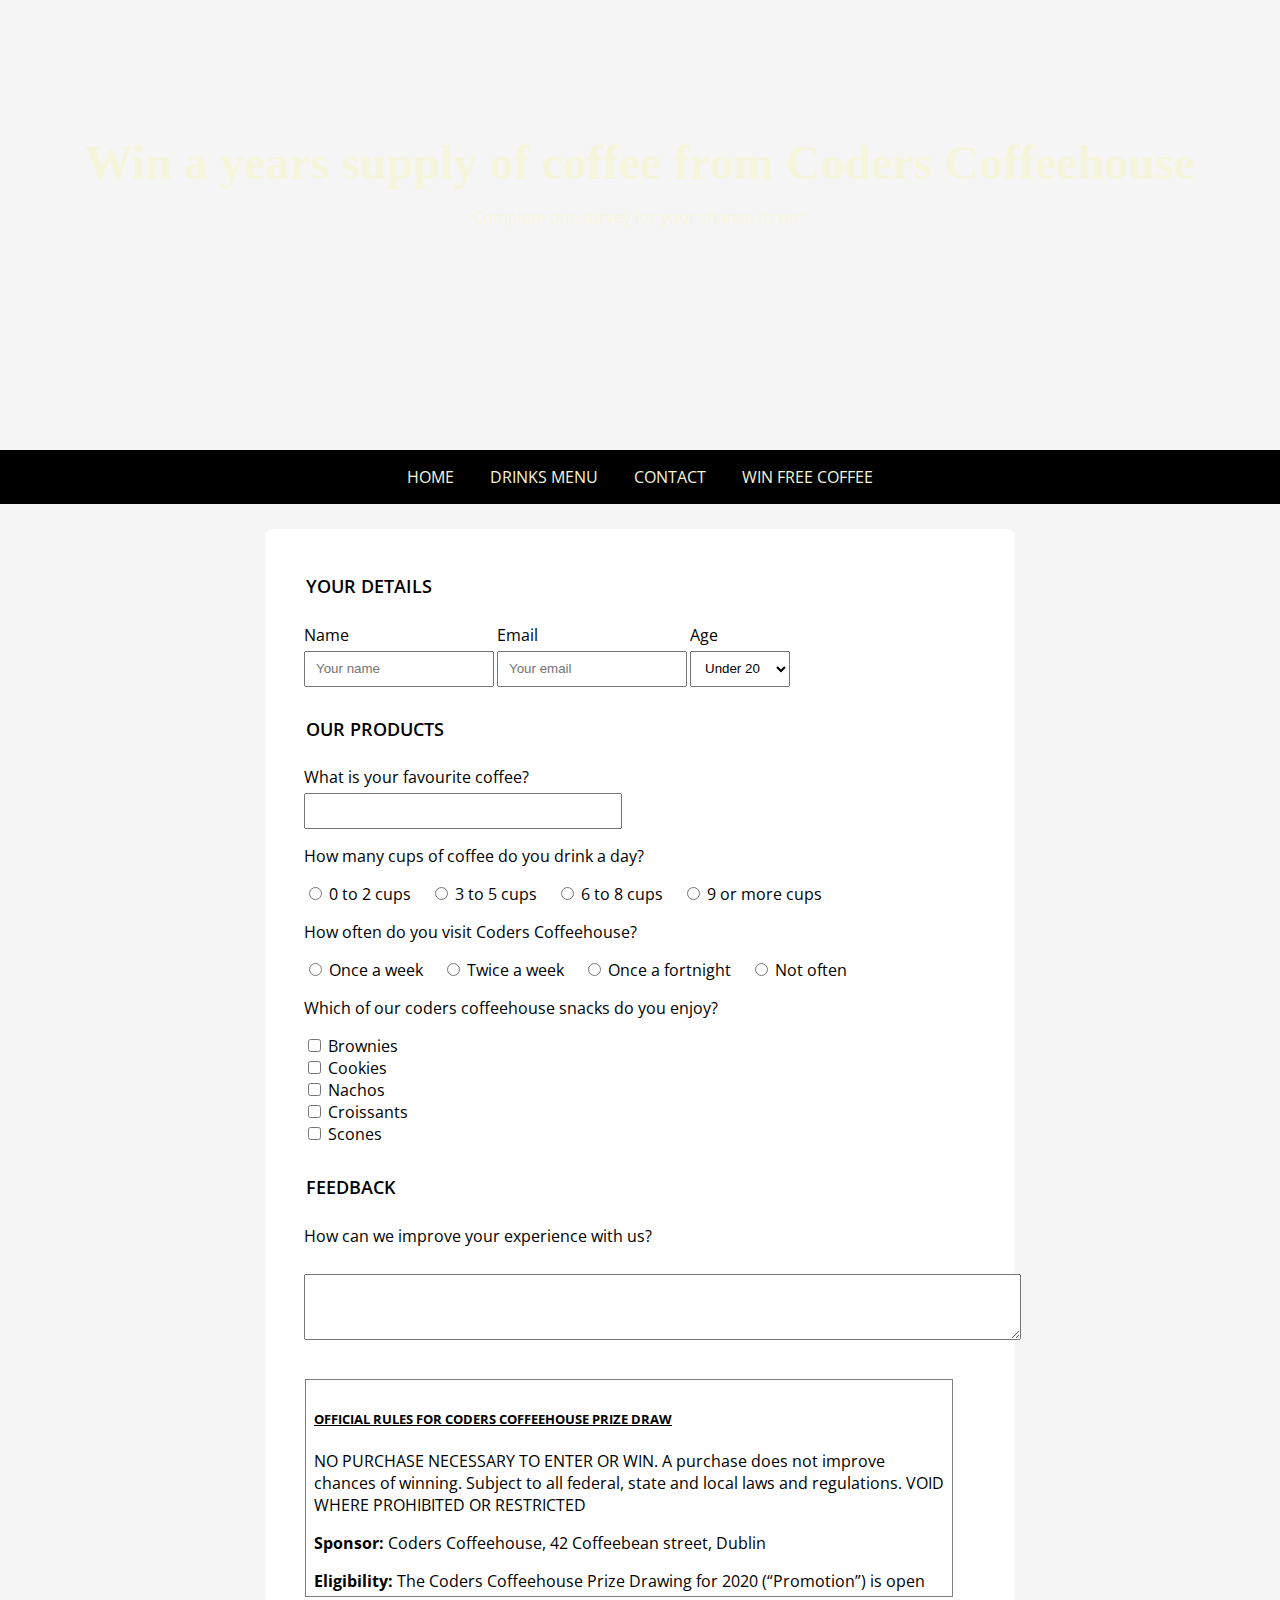
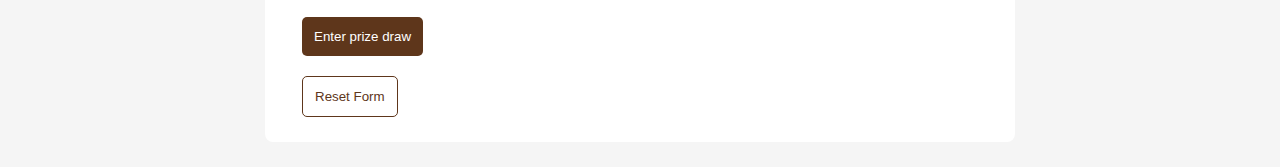
<file: form.html>
<!DOCTYPE html>
<html lang="en-US">

<head>
	<meta charset="UTF-8">
	<meta name="viewport" content="width=device-width, initial-scale=1.0">
	<meta name="description" content="Complete our survey for your chance to win a years supply of coffee from Coders Coffeehouse.">
	<meta name="keywords" content="coffeehouse, coffee, developers cafe, free wifi, dublin">
	<meta name="author" content="Coders Coffeehouse">
	<title>Win a years supply of coffee from Coders Coffeehouse</title>

	<link rel="stylesheet" href="style.css">

</head>

<body>
	<header class="form-page-header page-header text-center">
		<div class="vertical-center">
			<h1>Win a years supply of coffee from Coders Coffeehouse</h1>
			<p>Complete our survey for your chance to win!</p>
		</div>
	</header>

	
	<nav class="black-background text-center text-uppercase">
		<a href="index.html#home" aria-label="Go to the top of the page">Home</a>
		<a href="index.html#drinks" aria-label="Go to drinks menu section">Drinks Menu</a>
		<a href="index.html#contact" aria-label="Go to contact information section">Contact</a>
		<a href="form.html" aria-label="Fill in our survey for your chance to win free coffee">Win Free Coffee</a>
	</nav>
	
	<form action="https://formdump.codeinstitute.net" method="POST">

	<fieldset>
		<legend>Your details</legend>

		<div class="float-left">
			<label for="name-field" class="block-label">Name</label>
			<input id="name-field" type="text" name="full_name" placeholder="Your name" required>
		</div>
		<div class="float-left">
			<label for="email-field" class="block-label">Email</label>
			<input id="email-field" type="email" name="email" placeholder="Your email" required>
		</div>

		<label for="age" class="block-label">Age</label>
		<select id="age" name="age" required>
			<option value="under-20">Under 20</option>
			<option value="20s">20-29</option>
			<option value="30s">30-39</option>
			<option value="40s">40-49</option>
			<option value="50s">50-59</option>
			<option value="60+">60+</option>
		</select>

	</fieldset>

		
		<fieldset>
			<legend>Our products</legend>
			<div>
				<label for="fav-coffee" class="block-label">What is your favourite coffee?</label>
				<input id="fav-coffee" list="coffees" name="fav-coffee" required>
				<datalist id="coffees">
					<option value="Latte">
					<option value="Americano">
					<option value="Cappuccino">
					<option value="Espresso">
					<option value="Flat-white">
				</datalist>
			</div>

			<p>How many cups of coffee do you drink a day?</p>

			<input id="0-2cups-radio" name="cups-a-day" value="0-2cups" type="radio" required>
			<label for="0-2cups-radio">0 to 2 cups</label>

			<input id="3-5cups-radio" name="cups-a-day" value="3-5cups" type="radio" required>
			<label for="3-5cups-radio">3 to 5 cups</label>

			<input id="6-8cups-radio" name="cups-a-day" value="6-8cups" type="radio" required>
			<label for="6-8cups-radio">6 to 8 cups</label>

			<input id="9plus-cups-radio" name="cups-a-day" value="9plus-cups" type="radio" required>
			<label for="9plus-cups-radio">9 or more cups</label>

			<p>How often do you visit Coders Coffeehouse?</p>

			<input id="once-a-week" name="visit-frequency" value="once-a-week" type="radio" required>
			<label for="once-a-week">Once a week</label>

			<input id="twice-a-week" name="visit-frequency" value="twice-a-week" type="radio" required>
			<label for="twice-a-week">Twice a week</label>

			<input id="once-a-fortnight" name="visit-frequency" value="once-a-fortnight" type="radio" required>
			<label for="once-a-fortnight">Once a fortnight</label>

			<input id="not-often" name="visit-frequency" value="not-often" type="radio" required>
			<label for="not-often">Not often</label>

			<p>Which of our coders coffeehouse snacks do you enjoy?</p>
			<div>
				<input type="checkbox" id="brownies-checkbox" name="brownies">
				<label for="brownies-checkbox">Brownies</label>
			</div>
			<div>
				<input type="checkbox" id="cookies-checkbox" name="cookies">
				<label for="cookies-checkbox">Cookies</label>
			</div>
			<div>
				<input type="checkbox" id="nachos-checkbox" name="nachos">
				<label for="nachos-checkbox">Nachos</label>
			</div>
			<div>
				<input type="checkbox" id="croissants-checkbox" name="croissants">
				<label for="croissants-checkbox">Croissants</label>
			</div>
			<div>
				<input type="checkbox" id="scones-checkbox" name="scones">
				<label for="scones-checkbox">Scones</label>
			</div>	
		</fieldset>

		<fieldset>
			<legend>Feedback</legend>
			<label for="feedback" class="block-label">How can we improve your experience with us?</label>
			<br>
			<textarea id="feedback" rows="4" cols="87" name="feedback"></textarea>
		</fieldset>
        <div id="terms">
            <h5 class="underline">OFFICIAL RULES FOR CODERS COFFEEHOUSE PRIZE DRAW</h5>
            <p>NO PURCHASE NECESSARY TO ENTER OR WIN. A purchase does not improve chances
                of winning. Subject to all federal, state and local laws and regulations. VOID WHERE
                PROHIBITED OR RESTRICTED</p>
            <p><span class="bold">Sponsor: </span>Coders Coffeehouse, 42 Coffeebean street, Dublin</p>

            <p><span class="bold">Eligibility: </span>
                The Coders Coffeehouse Prize Drawing for 2020 (“Promotion”) is open to all individuals who (i) are 21
                years of age or older at the
                time of entry, excluding of Sponsor and its
                parents, subsidiaries, affiliated companies and agents, and their immediate families or those
                living in the same household, are not eligible to enter.</p>

            <p><span class="bold">Promotion Period: </span>
                Entrants may participate in the Promotion between 00:01am GMT on
                January 1, 2020 through 23:01AM GMT on December 31, 2020 (“Promotion Period”). Sponsor's
                server is the official clock for this Promotion.
            </p>

            <p><span class="bold">Release: </span>
                BY ENTERING THE PROMOTION, ENTRANTS RELEASE AND HOLD HARMLESS
                SPONSOR AND ITS PARENTS, SUBSIDIARIES, AND AFFILIATED COMPANIES, AND
                EACH OF THEIR DIRECTORS, OFFICERS, EMPLOYEES, REPRESENTATIVES,
                VENDORS, PARTNERS AND AGENTS, FROM ANY AND ALL LIABILITY WHATSOEVER,
                AND WAIVE ANY AND ALL CAUSES OF ACTION, FOR OR RELATED TO ANY CLAIMS,
                COSTS, INJURIES, LOSSES, LIABILITIES, OR DAMAGES OF ANY KIND (INCLUDING,
                WITHOUT LIMITATION, PERSONAL INJURY, DEATH, DAMAGE TO OR DESTRUCTION OF
                PROPERTY, RIGHTS OF PUBLICITY OR PRIVACY, DEFAMATION OR PORTRAYAL IN A
                FALSE LIGHT) ARISING OUT OF OR IN CONNECTION WITH THE PROMOTION OR THE
                ACCEPTANCE, POSSESSION, OR USE OF THE PRIZE, WHETHER UNDER A THEORY OF
                CONTRACT, WARRANTY, TORT (INCLUDING, WITHOUT LIMITATION, NEGLIGENCE,
                WHETHER ACTIVE, PASSIVE, OR IMPUTED), STRICT LIABILITY, PRODUCT LIABILITY,
                CONTRIBUTION, OR ANY OTHER THEORY, TO THE EXTENT PERMITTED BY LAW.
            </p>

            <p><span class="bold">Winner Notification and Acceptance: </span>
                The potential winners will be notified on or about
                January 2nd 2021, via email. Winner may waive the right to receive the prize. The prize is nonassignable
                and non-transferable. Cash will not be awarded in lieu of the prize, but Sponsor
                reserves the right to substitute a prize of equal or greater value due to unavailability. The winner
                is solely responsible for reporting and payment of any federal, state and local taxes and for
                compliance with all laws associated with the use of the prize. The winner may be asked to
                execute and return to Sponsor an affidavit of eligibility and a liability release (except where
                prohibited by law) within fourteen (14) days of attempted notification. Non-compliance within
                that time period or failure to comply with any term or condition of these Official Rules may, at
                the sole discretion of Sponsor, result in a winner's disqualification and the selection of an
                alternate winner. Return of any prize/prize notification as undeliverable will result in
                disqualification and an alternate winner will be selected. All decisions of Sponsor are final and
                binding.
            </p>

            <p><span class="bold">Rules: </span>
                By entering the Promotion, entrant agrees to abide by the terms and conditions of these
                Official Rules, which are final on all matters pertaining to the Promotion, and warrants that
                he/she is eligible to participate in the Promotion. Submission of entry constitutes entrant’s
                consent for Sponsor to use entrant’s email address for purposes of marketing and promotion of
                Sponsor’s products and services.
            </p>
        </div>

		<input type="submit" class="block-label" value="Enter prize draw">
		<input type="reset" value="Reset Form">

	</form>
	
</body>

</html>
</file>
<file: style.css>
@import url('https://fonts.googleapis.com/css?family=Merienda+One|Open+Sans&display=swap');

body {
	font-family: 'Open Sans', Arial, sans-serif;
	margin: 0;
	background-color: whitesmoke;
}

h1,h2,h3 {
	font-family: 'Merienda One', 'Brush Script MT', cursive;
}

h1 {
	font-size: 3rem;
	margin: 0;
}

h2 {
	font-size: xx-large;
}

header {
	color: beige;
}

header > p {
	color: white;
}

header {
	background-color: black;
}

#drinks {
	padding: 1rem 0;
	margin-bottom: 80px;
	background: url('https://codeinstitute.s3-eu-west-1.amazonaws.com/CSSEssentials/coffee-beans.jpg') center center / cover no-repeat fixed;
}

.text-white {
	color: #FFFFFF;
}

.black-background {
    background-color: black;
}

#home {
    background-image: url('https://codeinstitute.s3-eu-west-1.amazonaws.com/CSSEssentials/coffeehouse.jpg');
}

.page-header {
	height: 50vh;
	background: center 75% / cover no-repeat;
}

.form-page-header {
	background-image: url('https://codeinstitute.s3-eu-west-1.amazonaws.com/CSSEssentials/table.jpg')
}

.text-center {
    text-align: center;
}

.text-right {
    text-align: right;
}

strong {
	font-size: 1.3rem;
}

.text-uppercase {
    text-transform: uppercase;
}

.underline {
	text-decoration: underline;
}

nav {
	padding: 1rem;
}

nav > a {
	text-decoration: none;
	color: beige;
	margin: 1rem;
}

nav > a:hover {
	color: silver;
}

li {
    list-style-type: none;
}

.bold {
	font-weight: bold;
}

small {
	font-style: italic;
}

img {
	border-radius: 8px;
	width: 96%;
	margin: 2%;
}

#coffee-box {
	background-color: brown;
    position: relative;
    left: 70px;
    top: -15px;
}

#tea-box {
	background-color: #6f4e37;
	position: relative;
	z-index: 1;
}

#cold-drinks-box {
	background-color: chocolate;
    position: relative;
    right: 70px;
    top: -15px;
}

.vertical-center {
    position: relative;
    top: 30%;
}

.one-third-width-column {
    width: 33.33%;
    display: inline-block;
}

.two-thirds-width-column {
    width: 66.66%;
    display: inline-block;
}

.reasons-box {
	padding: 10px 5px 25px 5px;
	border-radius: 8px;
	width: 100%;
	margin: 2%;
	background-color: chocolate;
    position: relative;
    left: -2%;
    top: 130px;
}

.drinks-box {
	width: 33%;
	margin: 1rem 0;
	display: inline-block;
}

/* padding to allow for fixed footer */
#contact {
    margin-bottom: 50px;
}

.contact-boxes-container {
    width: 66%;
    margin: 0 auto;
}

.contact-box-left {
    width: 250px;
    margin-top: -20px;
	float: left;
}

.contact-box-right {
    width: 250px;
    text-align: right;
    margin-top: -20px;
	float: right;
}

.spacer {
    clear: both;
}

.contact-box-center {
    width: 250px;
    height: 250px;
    margin: 0 auto;
    text-align: center;
}

th,
td {
    border-bottom: 1px solid black;
}

ul {
	padding: 0;
}

#reasons li {
    margin-top: 5%;
}

a:hover {
	text-decoration: none;
	color: chocolate;
}

footer {
	background-color: #6f4e37;
	padding: 1em;
	text-align: center;
    width: 100%;
    position: fixed;
    bottom: 0;
    right: 0;
	z-index: 3;
}

footer > span {
	color: silver;
}

footer > a {
	color: beige;
	text-decoration: none;
	padding: 0 15px;
	font-size: 0.8rem;
}

footer > p {
	color: silver;
}

fieldset {
	border: none;
	margin-top: 20px;
}

input[type=submit] {
	margin-top: 20px;
	margin-left: 0.75rem;
	padding: 0.75rem;
	background-color: #5e361b;
	color: white;
	border: none;
	border-radius: 5px;
}

input[type=reset] {

	margin-top: 20px;
    margin-left: 0.75rem;
    padding: 0.75rem;
    background-color: white;
    color: #5e361b;
    border: 1px solid #5e361b;
    border-radius: 5px;
}
	

input[type=text],
input[type=email],
input[list=coffees] {
    height: 30px;
    width: 90%;
    padding-left: 10px;
	margin: 0 auto;
}

/* overrides css above */
input[list=coffees] {
    width: 45%;
}

select {
    height: 36px;
    width: 100px;
    padding-left: 10px;
}

form {
	width: 700px;
	padding: 25px;
	border-radius: 8px;
	margin: 25px auto;
	background-color: white;
}

.block-label {
	display: block;
}

legend {
	font-size: large;
	font-weight: 600;
	text-transform: uppercase;
	margin: 20px 0 10px 0;
}

.float-left {
    float: left;
}

.float-right {
    float: right;
}

label {
    margin: 10px 15px 5px 0;
}

.checkboxes-box div {
    margin-top: 15px;
}

#reasons li {
    margin-top: 5%;
}

#terms {
    height: 200px;
    width: 90%;
    padding: 0.5rem;
    margin: 1.5rem 0 0 15px;
    border: 1px solid grey;
    overflow: scroll;
}

/* map */
#map-wrapper {

    height: 300px;
    margin-bottom: 107px;
}

#map {
    height: 100%;
    width: 100%;
    border: none;
}
</file>
